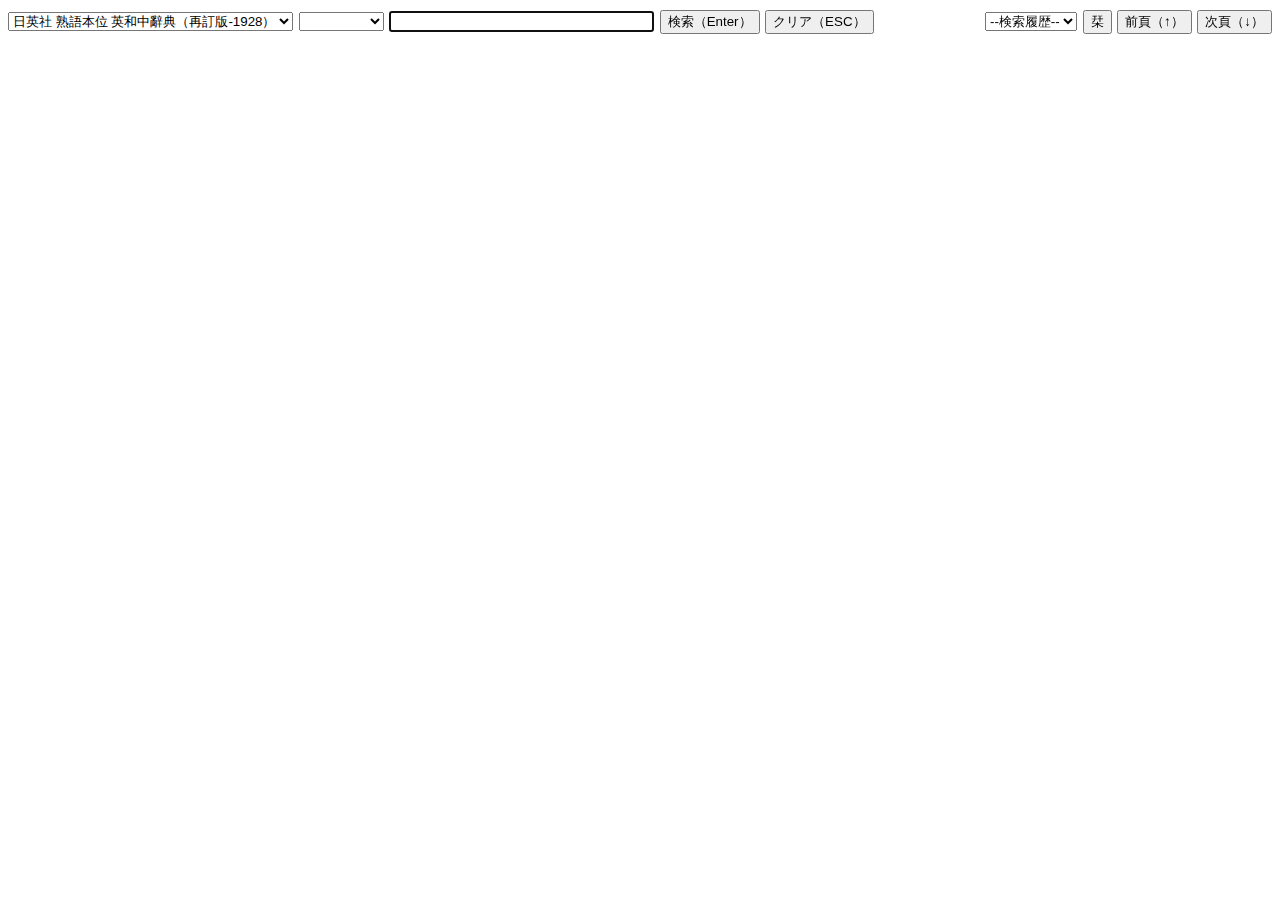
<file: index.html>
<!DOCTYPE html PUBLIC "-//W3C//DTD XHTML 1.0 Transitional//EN"
    "http://www.w3.org/TR/xhtml1/DTD/xhtml1-transitional.dtd">
<html xmlns="http://www.w3.org/1999/xhtml" xml:lang="ja" lang="ja">
    <head>
        <title>EZdic</title>
        <meta http-equiv="Content-Type" content="text/html; charset=utf-8" >
        <link rel="shortcut icon" href="cobaltBlueKiwiBird.png?v=2">
        <link rel="stylesheet" href="style.css">
    </head>
    <body>
        <div id="ControlArea" name="controlArea">
            <form name="form" onsubmit="return false" style="float:left">
                <select id="DicSel" onchange="dicChange();"></select>
                <select id="TOCSel" onchange="tocChange(this.value);"></select>
                <input type="text" id="EntryField" name="entry" spellcheck="false" autocomplete="off" size="30"/>
                <input type="submit" id="EnterButton" onclick="search()" value="検索（Enter）"/>
                <input type="button" id="ClearButton" onclick="clearField()" value="クリア（ESC）"/>
            </form>
            <div style="float:right">
                <select id="HistorySel" onchange="historySearch(this.value);"></select>
                 <input type="button" id="BookmarkButton" value="栞"/>
                 <input type="button" id="PrevButton" onclick="prevPage()" value="前頁（↑）"/>
                <input type="button" id="NextButton" onclick="nextPage()" value="次頁（↓）"/>
            </div>
        </div>
        <div class="img-magnifier-container">
            <div class="resizedimage">
                <img id="ImageArea"></img>
            </div>
            <div class="fullsizedimage">
                <img class="fsimage" id="FullSizedImageArea"></img>
            </div>
        </div>
        <script src="./config.js"></script>
        <script src="./scripts/EZdic.js"></script>
    </body>
</html>
</file>
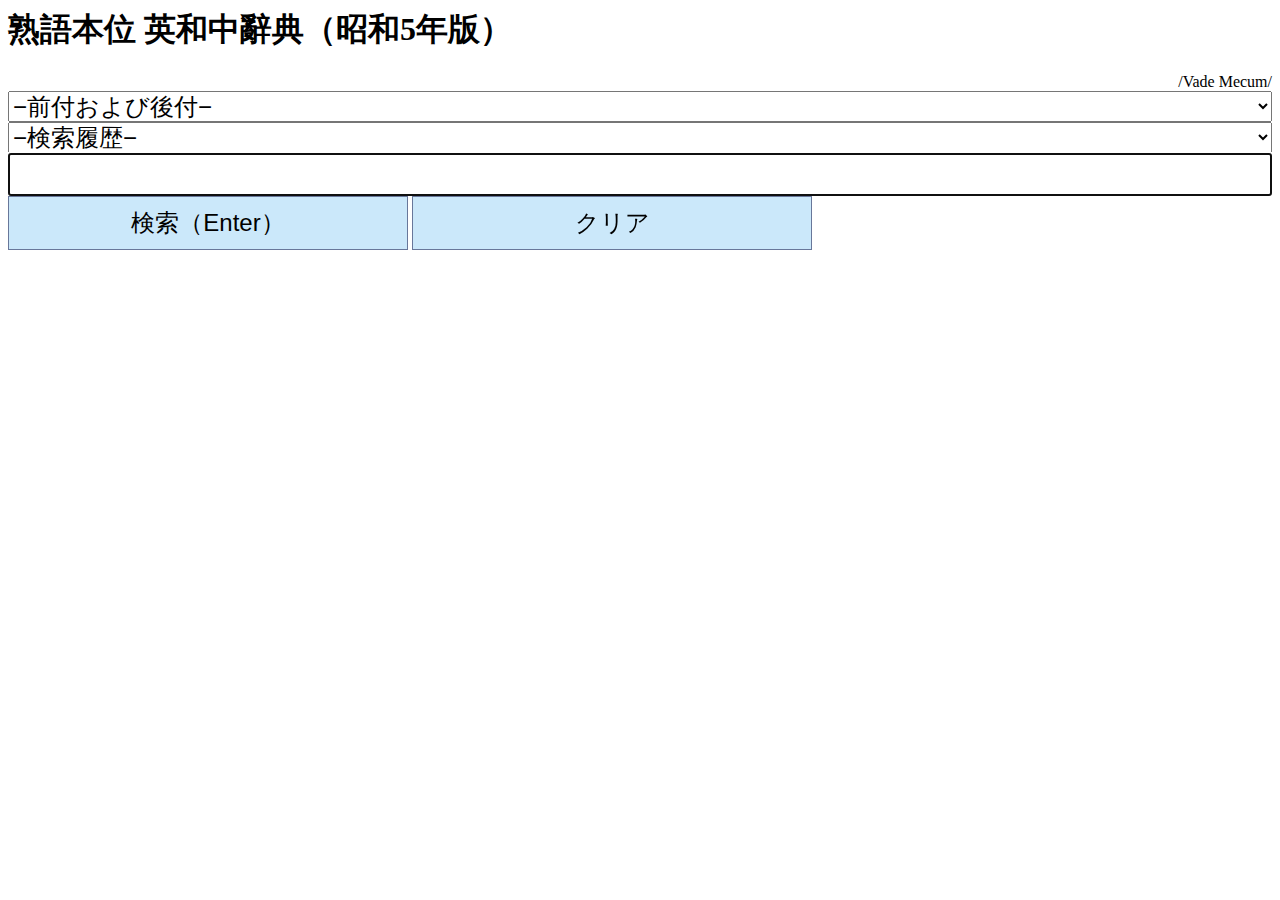
<file: mEZdic.html>
<html>
  <head>
    <title>Idiomology E->J（Vade Mecum ver.）</title>
    <link rel="shortcut icon" href="cobaltBlueKiwiBird.png">
    <meta http-equiv="Content-Type" content="text/html; charset=utf-8" >
    <meta name="viewport" content="width=device-width,initial-scale=1.0">
    <style>
        .toc-field{
            font-size: 150%;
            width: 100%;
        }
        .hist-field{
            font-size: 150%;
            width: 100%;
        }
        .entry-field{
            font-size: 200%;
            width: 100%;
        }
        .buttons{
            width: 48%;
            min-width: 100px;
            max-width: 400px;
            padding: 10px 8px 10px 8px;
            font-size: 150%;
            box-sizing: border-box;
            border: 1px solid #68779a;
            background: #cbe8fa;
            cursor: pointer;
        }
        .buttons:active {
            box-shadow: inset 0 0 2px rgba(128, 128, 128, 0.1);
            transform: translateY(2px);
        }
    </style>
    </head>
    <body>
        <h1>熟語本位 英和中辭典（昭和5年版）</h1>
        <div style="float: right">/Vade Mecum/</div>
        <select class="toc-field" id="TOCSel" onchange="tocChange(this.value);"></select><br/>
        <select class="hist-field" id="HISTSel" onchange="historySearch(this.value);"></select>
        <input type="text" id="EntryField" class="entry-field"/><br/>
        <input type="button" id="SearchButton" class="buttons" value="検索（Enter）" onclick="search();"/>
        <input type="button" id="clearButton" class="buttons" value="クリア" onclick="clearField();"/>
        <script src="./indexStorage/Saito's idiomological English-Japanese dictionary = 熟語本位英和中辭典_noBundleName.js"></script>
        <script>
            class GlobalManager {
                constructor() {
                    this.tocSel = document.getElementById("TOCSel");
                    this.histSel = document.getElementById("HISTSel");
                    this.entryField = document.getElementById("EntryField");
                    this.searchButton = document.getElementById("SearchButton");
                    this.clearButton = document.getElementById("clearButton");
                    this.baseURL = "https://dl.ndl.go.jp/pid/1679475/1/";
                    this.historyID = "mEZdicHistory";
                    this.historyMax = 10;
                }
            }

            const G = new GlobalManager();

            const topLabelElement = document.createElement("option");
            topLabelElement.text = "−前付および後付−";
            topLabelElement.value = -1;
            G.tocSel.appendChild(topLabelElement);
            for (let i = 0; i < indexData[0].length; i++) {
                let name = indexData[0][i][0];
                let val = indexData[0][i][1]
                let elem = document.createElement("option");
                elem.text = name;
                elem.value = val;
                G.tocSel.appendChild(elem);
            }
            for (let i = 0; i < indexData[2].length; i++) {
                let name = indexData[2][i][0];
                let val = indexData[2][i][1]
                let elem = document.createElement("option");
                elem.text = name;
                elem.value = val;
                G.tocSel.appendChild(elem);
            }
            let lsh = historyFromLocalStorage();
            loadHistory(lsh);
            G.entryField.focus();
            document.addEventListener("keyup", function(evt) {
                if (evt.key == "Enter") {
                    search();
                }
            }, false);

            function windowOpen(page) {
                window.open(G.baseURL + page, "検索結果");
//console.log("OPEN:" + G.baseURL + page);
                G.entryField.focus();
            }


            function getIndex(targetEntry) {
                let target = targetEntry.trim().toLowerCase();
                target = target.replaceAll(/[^a-z]/g, "");
                if (target == "") return;
                for (let i = 0; i < indexData[1].length; i++) {
                    if (indexData[1][i][0] > target) {
                        return indexData[1][i-1][1];
                    } else if (indexData[1][i][0] == target) {
                        return indexData[1][i][1];
                    }
                }
                return indexData[1][indexData[1].length - 1][1];
}

            function search() {
                G.tocSel.selectedIndex = 0;
                let targetEntry = G.entryField.value;
                let pno = getIndex(targetEntry);
                if (pno >= 1) {
                    windowOpen(pno);
                }
                let lsh = historyFromLocalStorage();
                lsh = lsh.filter(function(val) {
                    return val != targetEntry;
                });
                lsh.unshift(targetEntry);
                lsh = lsh.slice(0, G.historyMax);
                loadHistory(lsh)
                localStorage.setItem(G.historyID, JSON.stringify(lsh));
            }

            function tocChange(val) {
                if (G.tocSel.selectedIndex == -1)  return;
                windowOpen(G.tocSel[G.tocSel.selectedIndex].value);
                clearField();
            }

            function clearField() {
                G.tocSel.selectedIndex = 0;
                G.entryField.value = "";
                G.entryField.focus();
            }

            function historyFromLocalStorage() {
                let lsh = localStorage.getItem(G.historyID);
                if (lsh == null) {
                    lsh = [];
                } else {
                    lsh = JSON.parse(lsh);
                }
                return lsh;
            }

            function loadHistory(lsh) {
                while (G.histSel.lastChild) {
                    G.histSel.removeChild(G.histSel.lastElementChild);
                }
                let harray = ["−検索履歴−"].concat(lsh);
                for (let hentry of harray) {
                    let elem = document.createElement("option");
                    elem.text = hentry;
                    elem.value = hentry;
                    G.histSel.appendChild(elem);
                }
            }

            function historySearch(val) {
                if (val == "−検索履歴−")  return;
                G.entryField.value = val;
                search();
            }


        </script>
    </body>
</html>
</file>
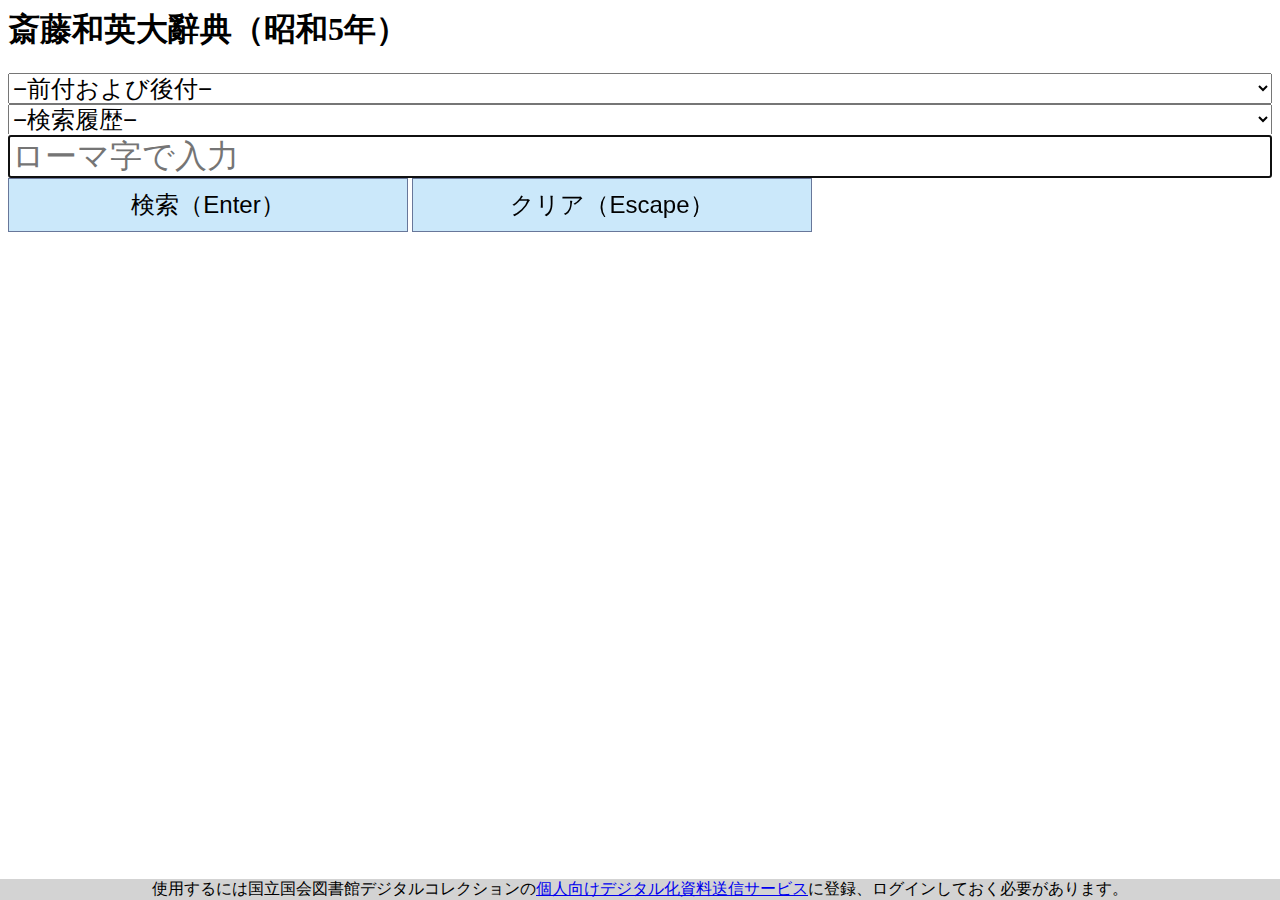
<file: mEZdicJE.html>
<html>
	<head>
		<title>Saito J->E</title>
		<link rel="shortcut icon" href="cobaltBlueKiwiBird.png">
		<meta http-equiv="Content-Type" content="text/html; charset=utf-8" >
		<meta name="viewport" content="width=device-width,initial-scale=1.0">
		<style>
				.toc-field{
						font-size: 150%;
						width: 100%;
				}
				.hist-field{
						font-size: 150%;
						width: 100%;
				}
				.entry-field{
						font-size: 200%;
						width: 100%;
				}
				.buttons{
						width: 48%;
						min-width: 100px;
						max-width: 400px;
						padding: 10px 8px 10px 8px;
						font-size: 150%;
						box-sizing: border-box;
						border: 1px solid #68779a;
						background: #cbe8fa;
						cursor: pointer;
				}
				.buttons:active {
						box-shadow: inset 0 0 2px rgba(128, 128, 128, 0.1);
						transform: translateY(2px);
				}
				.footer{
					position: fixed;
					bottom: 0;
					left: 0;
					width: 100%;
					background-color: lightgray;
					text-align: center;
				}
		</style>
		</head>
		<body>
				<h1>斎藤和英大辭典（昭和5年）</h1>
				<select class="toc-field" id="TOCSel" onchange="tocChange(this.value);"></select><br/>
				<select class="hist-field" id="HISTSel" onchange="historySearch(this.value);"></select>
				<input type="text" id="EntryField" class="entry-field" placeholder="ローマ字で入力"/><br/>
				<input type="button" id="SearchButton" class="buttons" value="検索（Enter）" onclick="search();"/>
				<input type="button" id="clearButton" class="buttons" value="クリア（Escape）" onclick="clearField();"/>
				<div class="footer">
				使用するには国立国会図書館デジタルコレクションの<a href="https://www.ndl.go.jp/jp/use/digital_transmission/individuals_index.html">個人向けデジタル化資料送信サービス</a>に登録、ログインしておく必要があります。
				</div>
				<script src="./indexStorage/saitoJE-NDL.js"></script>
				<script>
class GlobalManager {
	constructor() {
		this.tocSel = document.getElementById("TOCSel");
		this.histSel = document.getElementById("HISTSel");
		this.entryField = document.getElementById("EntryField");
		this.searchButton = document.getElementById("SearchButton");
		this.clearButton = document.getElementById("clearButton");
		this.baseURL = "https://dl.ndl.go.jp/pid/1772980/1/";
		this.historyID = "mEZdicJEHistory";
		this.historyMax = 10;
	}
}
const G = new GlobalManager();

const topLabelElement = document.createElement("option");
topLabelElement.text = "−前付および後付−";
topLabelElement.value = -1;
G.tocSel.appendChild(topLabelElement);
for (let i = 0; i < indexData[0].length; i++) {
	let name = indexData[0][i][0];
	let val = indexData[0][i][1]
	let elem = document.createElement("option");
	elem.text = name;
	elem.value = val;
	G.tocSel.appendChild(elem);
}
for (let i = 0; i < indexData[2].length; i++) {
	let name = indexData[2][i][0];
	let val = indexData[2][i][1]
	let elem = document.createElement("option");
	elem.text = name;
	elem.value = val;
	G.tocSel.appendChild(elem);
}
let lsh = historyFromLocalStorage();
loadHistory(lsh);
G.entryField.focus();
document.addEventListener("keyup", function(evt) {
	if (evt.key == "Enter") {
		search();
	} else if (evt.key == "Escape") {
		clearField();
	}
}, false);

function windowOpen(page) {
	window.open(G.baseURL + page, "検索結果");
	G.entryField.focus();
}


function getIndex(targetEntry) {
	let target = targetEntry.trim().toLowerCase();
	target = target.replaceAll(/[^a-z]/g, "");
	if (target == "") {
		alert("ローマ字で入力してください。");
		return 0;
	}
	for (let i = 0; i < indexData[1].length; i++) {
		if (indexData[1][i][0] > target) {
			return indexData[1][i-1][1];
		} else if (indexData[1][i][0] == target) {
			return indexData[1][i][1];
		}
	}
	return indexData[1][indexData[1].length - 1][1];
}

function search() {
	G.tocSel.selectedIndex = 0;
	let targetEntry = G.entryField.value;
	let pno = getIndex(targetEntry);
	if (pno >= 1) {
		windowOpen(pno);
	} else {
		return;
	}
	let lsh = historyFromLocalStorage();
	lsh = lsh.filter(function(val) {
		return val != targetEntry;
	});
	lsh.unshift(targetEntry);
	lsh = lsh.slice(0, G.historyMax);
	loadHistory(lsh)
	localStorage.setItem(G.historyID, JSON.stringify(lsh));
}

function tocChange(val) {
	if (G.tocSel.selectedIndex == -1)	return;
	windowOpen(G.tocSel[G.tocSel.selectedIndex].value);
	clearField();
}

function clearField() {
	G.tocSel.selectedIndex = 0;
	G.entryField.value = "";
	G.entryField.focus();
}

function historyFromLocalStorage() {
	let lsh = localStorage.getItem(G.historyID);
	if (lsh == null) {
		lsh = [];
	} else {
		lsh = JSON.parse(lsh);
	}
	return lsh;
}

function loadHistory(lsh) {
	while (G.histSel.lastChild) {
		G.histSel.removeChild(G.histSel.lastElementChild);
	}
	let harray = ["−検索履歴−"].concat(lsh);
	for (let hentry of harray) {
		let elem = document.createElement("option");
		elem.text = hentry;
		elem.value = hentry;
		G.histSel.appendChild(elem);
	}
}

function historySearch(val) {
	if (val == "−検索履歴−")	return;
	G.entryField.value = val;
	search();
}
				</script>
		</body>
</html>
</file>
<file: style.css>
body, html {
  font-family: 'Helvetica Neue', 'Lucida Sans Unicode', 'Arial Unicode MS', sans-serif;
  font-size: 20px;
}
.h1 {
  font-size: 1.5em;
  color: #333;
  font-weight: 700;
  float: left;
}

.content {
  cursor: pointer;
  position: relative;
  margin: 30px;
}

.resizedimage {
  z-index: 0;
}

.resizedimage img {
  width: 100%;
  height: 100%;
  object-fit: contain;
}

.fullsizedimage {
  position: absolute;
  opacity: 0;
  width: 700px;
  height: 400px;
  overflow: hidden;
  pointer-events: none;
  border-radius: 0%;
  border: solid 5px #ffffff;
  z-index: 1;
}

.fsimage {
  position: absolute;
  transform-origin: top left;
}
</file>
